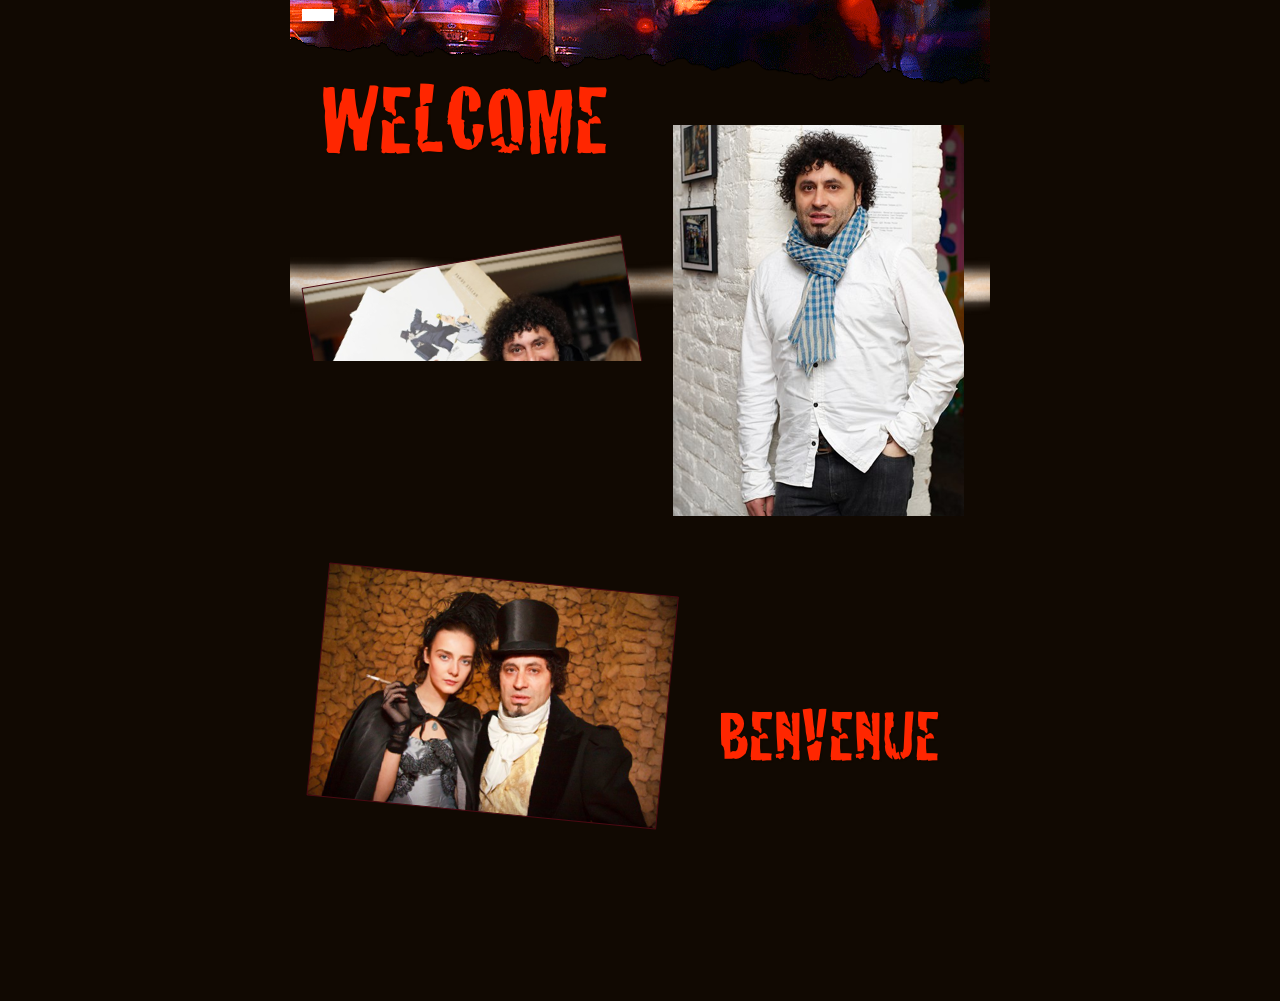
<file: index.html>
<?xml version="1.0" encoding="UTF-8"?><!DOCTYPE html PUBLIC "-//W3C//DTD XHTML 1.0 Transitional//EN" "http://www.w3.org/TR/xhtml1/DTD/xhtml1-transitional.dtd"><html xmlns="http://www.w3.org/1999/xhtml"><head><title></title><meta http-equiv="refresh" content="0;url=Arkady_Volk/Welcome.html" /></head><body></body></html>
</file>
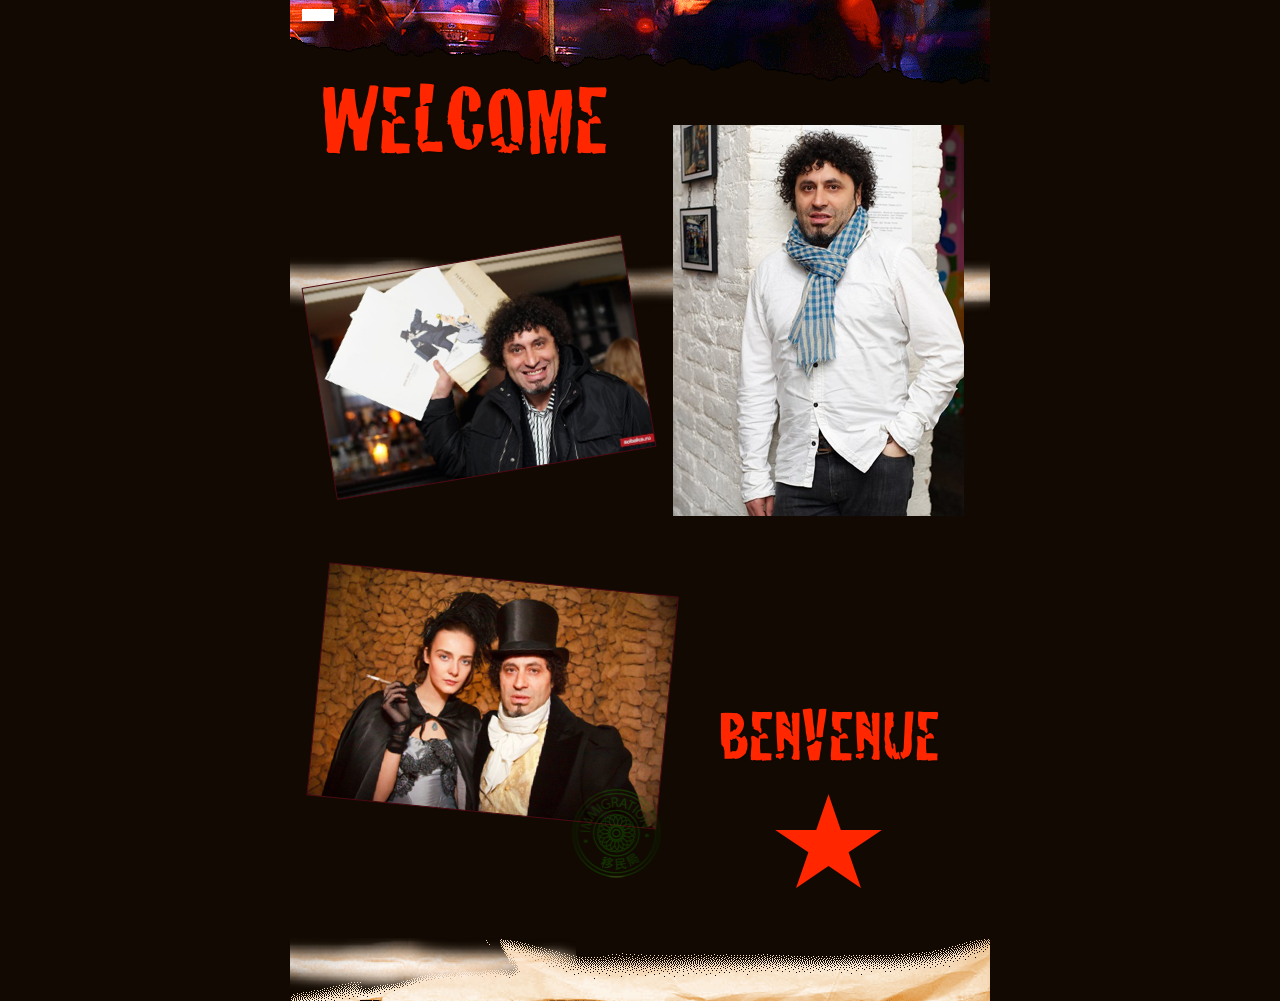
<file: Arkady_Volk/index.html>
<?xml version="1.0" encoding="UTF-8"?><!DOCTYPE html PUBLIC "-//W3C//DTD XHTML 1.0 Transitional//EN" "http://www.w3.org/TR/xhtml1/DTD/xhtml1-transitional.dtd"><html xmlns="http://www.w3.org/1999/xhtml"><head><title></title><meta http-equiv="refresh" content="0;url= Welcome.html" /></head><body></body></html>
</file>
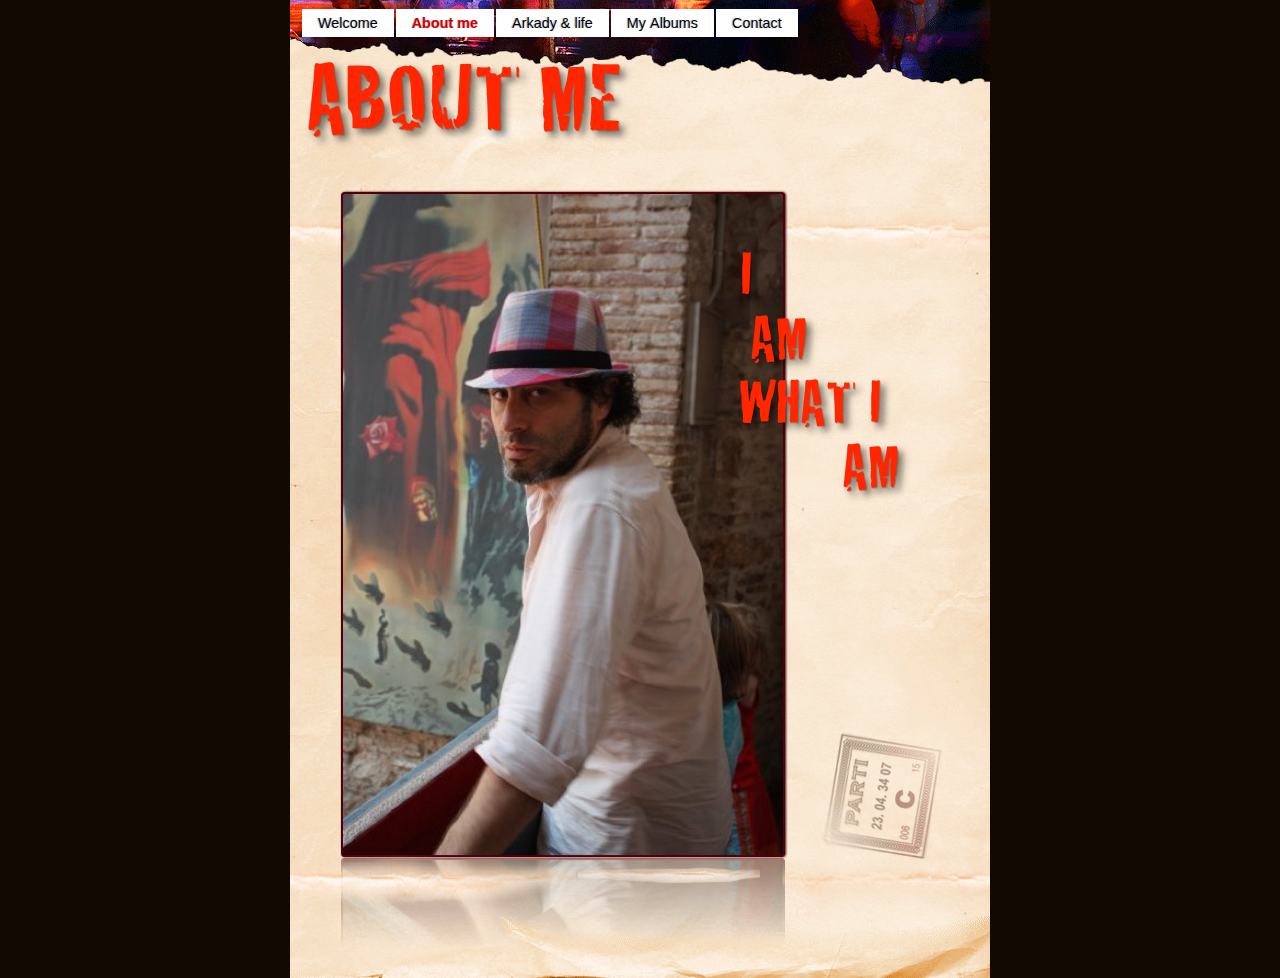
<file: Arkady_Volk/About_me.html>
<?xml version="1.0" encoding="UTF-8"?>
<!DOCTYPE html PUBLIC "-//W3C//DTD XHTML 1.0 Transitional//EN" "http://www.w3.org/TR/xhtml1/DTD/xhtml1-transitional.dtd">


<html xmlns="http://www.w3.org/1999/xhtml" xml:lang="en" lang="en">
  <head><meta http-equiv="Content-Type" content="text/html; charset=UTF-8" />
    
    <meta name="Generator" content="iWeb 3.0.4" />
    <meta name="iWeb-Build" content="local-build-20120311" />
    <meta http-equiv="X-UA-Compatible" content="IE=EmulateIE7" />
    <meta name="viewport" content="width=700" />
    <title>ABOUT ME</title>
    <link rel="stylesheet" type="text/css" media="screen,print" href="About_me_files/About_me.css" />
    <!--[if lt IE 8]><link rel='stylesheet' type='text/css' media='screen,print' href='About_me_files/About_meIE.css'/><![endif]-->
    <!--[if gte IE 8]><link rel='stylesheet' type='text/css' media='screen,print' href='Media/IE8.css'/><![endif]-->
    <script type="text/javascript" src="Scripts/iWebSite.js"></script>
    <script type="text/javascript" src="Scripts/Widgets/SharedResources/WidgetCommon.js"></script>
    <script type="text/javascript" src="Scripts/Widgets/Navbar/navbar.js"></script>
    <script type="text/javascript" src="Scripts/iWebImage.js"></script>
    <script type="text/javascript" src="About_me_files/About_me.js"></script>
  </head>
  <body style="background: rgb(17, 9, 2); margin: 0pt; " onload="onPageLoad();" onunload="onPageUnload();">
    <div style="text-align: center; ">
      <div style="margin-bottom: 0px; margin-left: auto; margin-right: auto; margin-top: 0px; overflow: hidden; position: relative; word-wrap: break-word;  text-align: left; width: 700px; " id="body_content">
        <div style="background: transparent url(About_me_files/t_tile_v4a.jpg) repeat scroll top left; width: 700px; ">
          <div style="margin-left: 0px; position: relative; width: 700px; z-index: 0; " id="nav_layer">
            <div style="height: 0px; line-height: 0px; " class="bumper"> </div>
            <div style="height: 85px; width: 700px;  height: 85px; left: 0px; position: absolute; top: 0px; width: 700px; z-index: 1; " class="tinyText style_SkipStroke">
              <img src="About_me_files/nav-9-CB002521-bk.png" alt="" style="border: none; height: 85px; width: 700px; " />
            </div>
            


            <div style="height: 85px; width: 700px;  height: 85px; left: 0px; position: absolute; top: 0px; width: 700px; z-index: 1; " class="tinyText style_SkipStroke_1">
              <img src="About_me_files/nav-9-CB002521-8.png" alt="" style="border: none; height: 85px; width: 700px; " />
            </div>
            <div style="height: 1px; line-height: 1px; " class="tinyText"> </div>
            <div class="com-apple-iweb-widget-navbar flowDefining" id="widget0" style="margin-left: 12px; margin-top: 8px; opacity: 1.00; position: relative; width: 677px; z-index: 1; ">
    
              <div id="widget0-navbar" class="navbar">

      
                <div id="widget0-bg" class="navbar-bg">

        
                  <ul id="widget0-navbar-list" class="navbar-list">
 <li></li> 
</ul>
                  
      
</div>
                
    
</div>
            </div>
            <script type="text/javascript"><!--//--><![CDATA[//><!--
new NavBar('widget0', 'Scripts/Widgets/Navbar', 'Scripts/Widgets/SharedResources', '.', {"path-to-root": "", "navbar-css": ".navbar {\n\tfont-family: Arial, sans-serif;\n\tfont-size: .9em;\n\tcolor: #000;\t\n\tmargin: 0px;\n}\n\n.navbar-bg {\n\ttext-align: left;\n\tpadding: 0px;\n}\n\n.navbar-bg ul {\n\tlist-style: none;\n\tmargin: 0px;\n\tpadding: 0px;\n}\n\n\nli {\n\tlist-style-type: none;\n\tfloat: left;\n\t!float: none;\n\t!line-height: 2.2em;\n\tdisplay: inline;\n\tmargin: 0px 2px 4px 0;\n\tbackground-color: #fff;\n\tpadding: 6px 16px 6px 16px;\n}\n\nli a {\n\ttext-decoration: none;\n\tcolor: #000;\n\ttext-shadow: -1px 0px 1px #B3B7B4;\n\n}\n\nli a:visited {\n\ttext-decoration: none;\n\tcolor: #000;\n\ttext-shadow: -1px 0px 1px #B3B7B4;\n}\n\nli a:hover\n{\n\n \tcolor: #D90000;\n\ttext-decoration: none;\n}\n\nli.current-page a\n{\n\tcolor: #D90000;\n\tfont-weight: bold;\n\ttext-decoration: none;\n\n}\n", "current-page-GUID": "38618908-9EFD-4288-89A9-1B11BA5FC594", "isCollectionPage": "NO"});
//--><!]]></script>
            <div style="clear: both; height: 0px; line-height: 0px; " class="spacer"> </div>
          </div>
          <div style="height: 107px; margin-left: 0px; position: relative; width: 700px; z-index: 10; " id="header_layer">
            <div style="height: 0px; line-height: 0px; " class="bumper"> </div>
            <div style="height: 107px; width: 676px;  height: 107px; left: 12px; position: absolute; top: 0px; width: 676px; z-index: 1; " class="tinyText style_SkipStrokeSkipFillSkipOpacity shadow_0">
              <div style="position: relative; width: 676px; ">
                <img src="About_me_files/shapeimage_1.png" alt="ABOUT ME" style="height: 77px; left: 0px; margin-left: 6px; margin-top: 21px; position: absolute; top: 0px; width: 314px; " />
              </div>
            </div>
          </div>
          <div style="margin-left: 0px; position: relative; width: 700px; z-index: 5; " id="body_layer">
            <div style="height: 0px; line-height: 0px; " class="bumper"> </div>
            <div style="height: 58px; width: 517px;  height: 58px; left: 280px; position: absolute; top: 58px; width: 517px; z-index: 1; " class="tinyText style_SkipStroke_2">
              <img src="About_me_files/fold_h1b.png" alt="" style="border: none; height: 58px; width: 517px; " />
            </div>
            


            <div style="height: 58px; width: 517px;  height: 58px; left: -229px; position: absolute; top: 58px; width: 517px; z-index: 1; " class="tinyText style_SkipStroke_2">
              <img src="About_me_files/fold_h1b_1.png" alt="" style="border: none; height: 58px; width: 517px; " />
            </div>
            


            <div style="height: 661px; width: 440px;  height: 661px; left: 53px; position: absolute; top: 46px; width: 440px; z-index: 1; " class="tinyText style_SkipStroke_3 stroke_0 shadow_1 reflection_0">
              <img src="About_me_files/6176_1129376519019_1365412592_30401007_3269164_n.jpg" alt="" style="border: none; height: 662px; width: 440px; " />
            </div>
            


            <div style="height: 451px; width: 203px;  height: 451px; left: 445px; position: absolute; top: 88px; width: 203px; z-index: 1; " class="tinyText style_SkipStrokeSkipFillSkipOpacity_1 shadow_2">
              <div style="position: relative; width: 203px; ">
                <img src="About_me_files/shapeimage_2.png" alt="I&#10; am what I&#10;         am" style="height: 242px; left: 0px; margin-left: 5px; margin-top: 16px; position: absolute; top: 0px; width: 160px; " />
              </div>
            </div>
            


            <div style="height: 141px; width: 136px;  height: 141px; left: 526px; position: absolute; top: 579px; width: 136px; z-index: 1; " class="tinyText">
              <div style="position: relative; width: 136px; ">
                <img src="About_me_files/shapeimage_3.png" alt="" style="height: 128px; left: 0px; margin-left: 5px; margin-top: 4px; position: absolute; top: 0px; width: 122px; " />
              </div>
            </div>
            <div style="height: 700px; line-height: 700px; " class="spacer"> </div>
          </div>
          <div style="height: 130px; margin-left: 0px; position: relative; width: 700px; z-index: 15; " id="footer_layer">
            <div style="height: 0px; line-height: 0px; " class="bumper"> </div>
            <div style="height: 62px; width: 700px;  height: 62px; left: 0px; position: absolute; top: 68px; width: 700px; z-index: 1; " class="tinyText style_SkipStroke_4">
              <img src="About_me_files/pg_bottom3a.png" alt="" style="border: none; height: 62px; width: 700px; " />
            </div>
            


            <div style="height: 18px; width: 182px;  height: 18px; left: 288px; position: absolute; top: 18px; width: 182px; z-index: 1; " class="tinyText style_SkipStroke_5">
              <img src="About_me_files/fold_h2a.png" alt="" style="border: none; height: 18px; width: 182px; " />
            </div>
            


            <div style="height: 58px; width: 517px;  height: 58px; left: -231px; position: absolute; top: 7px; width: 517px; z-index: 1; " class="tinyText style_SkipStroke_5">
              <img src="About_me_files/fold_h1b_2.png" alt="" style="border: none; height: 58px; width: 517px; " />
            </div>
            


            <div style="height: 58px; width: 517px;  height: 58px; left: 491px; position: absolute; top: 7px; width: 517px; z-index: 1; " class="tinyText style_SkipStroke_5">
              <img src="About_me_files/fold_h1b_3.png" alt="" style="border: none; height: 58px; width: 517px; " />
            </div>
          </div>
        </div>
      </div>
    </div>
  </body>
</html>
</file>
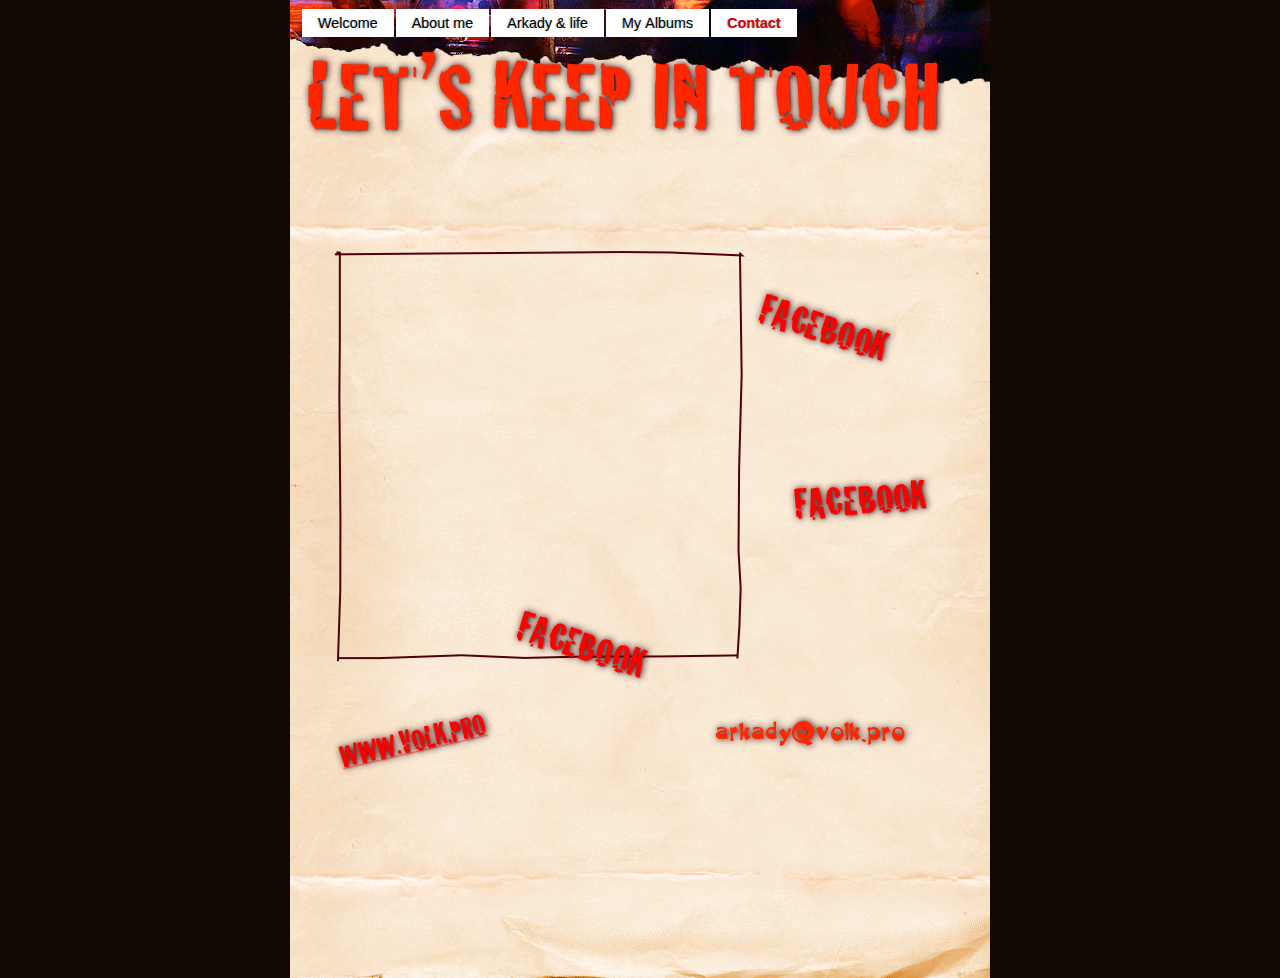
<file: Arkady_Volk/Contact.html>
<?xml version="1.0" encoding="UTF-8"?>
<!DOCTYPE html PUBLIC "-//W3C//DTD XHTML 1.0 Transitional//EN" "http://www.w3.org/TR/xhtml1/DTD/xhtml1-transitional.dtd">


<html xmlns="http://www.w3.org/1999/xhtml" xml:lang="en" lang="en">
  <head><meta http-equiv="Content-Type" content="text/html; charset=UTF-8" />
    
    <meta name="Generator" content="iWeb 3.0.4" />
    <meta name="iWeb-Build" content="local-build-20120311" />
    <meta http-equiv="X-UA-Compatible" content="IE=EmulateIE7" />
    <meta name="viewport" content="width=700" />
    <title>Let’s KEEP IN TOUCH</title>
    <link rel="stylesheet" type="text/css" media="screen,print" href="Contact_files/Contact.css" />
    <!--[if lt IE 8]><link rel='stylesheet' type='text/css' media='screen,print' href='Contact_files/ContactIE.css'/><![endif]-->
    <!--[if gte IE 8]><link rel='stylesheet' type='text/css' media='screen,print' href='Media/IE8.css'/><![endif]-->
    <script type="text/javascript" src="Scripts/iWebSite.js"></script>
    <script type="text/javascript" src="Scripts/Widgets/SharedResources/WidgetCommon.js"></script>
    <script type="text/javascript" src="Scripts/Widgets/Navbar/navbar.js"></script>
    <script type="text/javascript" src="Scripts/iWebImage.js"></script>
    <script type="text/javascript" src="Scripts/Widgets/GoogleMap/GoogleMap.js"></script>
    <script type="text/javascript" src="Contact_files/Contact.js"></script>
  </head>
  <body style="background: rgb(17, 9, 2); margin: 0pt; " onload="onPageLoad();" onunload="onPageUnload();">
    <div style="text-align: center; ">
      <div style="margin-bottom: 0px; margin-left: auto; margin-right: auto; margin-top: 0px; overflow: hidden; position: relative; word-wrap: break-word;  text-align: left; width: 700px; " id="body_content">
        <div style="background: transparent url(Contact_files/t_tile_v4a.jpg) repeat scroll top left; width: 700px; ">
          <div style="margin-left: 0px; position: relative; width: 700px; z-index: 0; " id="nav_layer">
            <div style="height: 0px; line-height: 0px; " class="bumper"> </div>
            <div style="height: 85px; width: 700px;  height: 85px; left: 0px; position: absolute; top: 0px; width: 700px; z-index: 1; " class="tinyText style_SkipStroke">
              <img src="Contact_files/nav-9-CB002521-bk.png" alt="" style="border: none; height: 85px; width: 700px; " />
            </div>
            


            <div style="height: 85px; width: 700px;  height: 85px; left: 0px; position: absolute; top: 0px; width: 700px; z-index: 1; " class="tinyText style_SkipStroke_1">
              <img src="Contact_files/nav-9-CB002521-8.png" alt="" style="border: none; height: 85px; width: 700px; " />
            </div>
            <div style="height: 1px; line-height: 1px; " class="tinyText"> </div>
            <div class="com-apple-iweb-widget-navbar flowDefining" id="widget0" style="margin-left: 12px; margin-top: 8px; opacity: 1.00; position: relative; width: 677px; z-index: 1; ">
    
              <div id="widget0-navbar" class="navbar">

      
                <div id="widget0-bg" class="navbar-bg">

        
                  <ul id="widget0-navbar-list" class="navbar-list">
 <li></li> 
</ul>
                  
      
</div>
                
    
</div>
            </div>
            <script type="text/javascript"><!--//--><![CDATA[//><!--
new NavBar('widget0', 'Scripts/Widgets/Navbar', 'Scripts/Widgets/SharedResources', '.', {"path-to-root": "", "navbar-css": ".navbar {\n\tfont-family: Arial, sans-serif;\n\tfont-size: .9em;\n\tcolor: #000;\t\n\tmargin: 0px;\n}\n\n.navbar-bg {\n\ttext-align: left;\n\tpadding: 0px;\n}\n\n.navbar-bg ul {\n\tlist-style: none;\n\tmargin: 0px;\n\tpadding: 0px;\n}\n\n\nli {\n\tlist-style-type: none;\n\tfloat: left;\n\t!float: none;\n\t!line-height: 2.2em;\n\tdisplay: inline;\n\tmargin: 0px 2px 4px 0;\n\tbackground-color: #fff;\n\tpadding: 6px 16px 6px 16px;\n}\n\nli a {\n\ttext-decoration: none;\n\tcolor: #000;\n\ttext-shadow: -1px 0px 1px #B3B7B4;\n\n}\n\nli a:visited {\n\ttext-decoration: none;\n\tcolor: #000;\n\ttext-shadow: -1px 0px 1px #B3B7B4;\n}\n\nli a:hover\n{\n\n \tcolor: #D90000;\n\ttext-decoration: none;\n}\n\nli.current-page a\n{\n\tcolor: #D90000;\n\tfont-weight: bold;\n\ttext-decoration: none;\n\n}\n", "current-page-GUID": "D5A25B71-B760-4A52-A5AE-9B140830DA1C", "isCollectionPage": "NO"});
//--><!]]></script>
            <div style="clear: both; height: 0px; line-height: 0px; " class="spacer"> </div>
          </div>
          <div style="height: 107px; margin-left: 0px; position: relative; width: 700px; z-index: 10; " id="header_layer">
            <div style="height: 0px; line-height: 0px; " class="bumper"> </div>
            <div style="height: 107px; width: 676px;  height: 107px; left: 12px; position: absolute; top: 0px; width: 676px; z-index: 1; " class="tinyText style_SkipStrokeSkipFillSkipOpacity shadow_0">
              <div style="position: relative; width: 676px; ">
                <img src="Contact_files/shapeimage_1.png" alt="Let’s KEEP IN TOUCH" style="height: 82px; left: 0px; margin-left: 6px; margin-top: 10px; position: absolute; top: 0px; width: 632px; " />
              </div>
            </div>
          </div>
          <div style="margin-left: 0px; position: relative; width: 700px; z-index: 5; " id="body_layer">
            <div style="height: 0px; line-height: 0px; " class="bumper"> </div>
            <div style="height: 58px; width: 517px;  height: 58px; left: 280px; position: absolute; top: 58px; width: 517px; z-index: 1; " class="tinyText style_SkipStroke_2">
              <img src="Contact_files/fold_h1b.png" alt="" style="border: none; height: 58px; width: 517px; " />
            </div>
            


            <div style="height: 58px; width: 517px;  height: 58px; left: -229px; position: absolute; top: 58px; width: 517px; z-index: 1; " class="tinyText style_SkipStroke_2">
              <img src="Contact_files/fold_h1b_1.png" alt="" style="border: none; height: 58px; width: 517px; " />
            </div>
            <div class="com-apple-iweb-widget-GoogleMap aboveStrokesAndFrames stroke_0" id="widget1" style="height: 400px; left: 48px; opacity: 1.00; position: absolute; top: 108px; width: 400px; z-index: 1; "></div>
            <script type="text/javascript"><!--//--><![CDATA[//><!--
new GoogleMap('widget1', 'Scripts/Widgets/GoogleMap', 'Scripts/Widgets/SharedResources', '.', {"language": "en", "showInfo": "0", "locatedAddressIsFromGeocoder": "1", "unlocatedAddress": "", "zoomLevel": "16", "center": "59.927639,30.34251", "locatedAddressPoint": "59.927639,30.34251", "locatedAddress": "ulitsa Rubinshteyna, 23, St Petersburg, Russian Federation, 191002", "showGoogleBar": "0", "showZoom": "1", "showMarker": "1"});
//--><!]]></script>
            <div class="tinyText shadow_1" style="height: 94px; left: 460px; position: absolute; top: 133px; width: 158px; z-index: 1; ">
              <img usemap="#map1" id="shapeimage_2" src="Contact_files/shapeimage_2.png" style="border: none; height: 141px; left: -23px; position: absolute; top: -22px; width: 206px; z-index: 1; " alt="Facebook" title="" /><map name="map1" id="map1"><area href="http://ru-ru.facebook.com/people/Arkady-Volk/1365412592" title="http://ru-ru.facebook.com/people/Arkady-Volk/1365412592" alt="http://ru-ru.facebook.com/people/Arkady-Volk/1365412592" coords="23, 22, 181, 116" onclick="window.open(this.href); return false;" onkeypress="window.open(this.href); return false;" /></map>
            </div>
            


            <div class="tinyText shadow_2" style="height: 60px; left: 499px; position: absolute; top: 320px; width: 153px; z-index: 1; ">
              <img usemap="#map2" id="shapeimage_3" src="Contact_files/shapeimage_3.png" style="border: none; height: 101px; left: -19px; position: absolute; top: -19px; width: 194px; z-index: 1; " alt="Facebook" title="" /><map name="map2" id="map2"><area href="http://ru-ru.facebook.com/people/Arkady-Volk/1365412592" title="http://ru-ru.facebook.com/people/Arkady-Volk/1365412592" alt="http://ru-ru.facebook.com/people/Arkady-Volk/1365412592" coords="19, 19, 172, 79" onclick="window.open(this.href); return false;" onkeypress="window.open(this.href); return false;" /></map>
            </div>
            


            <div class="tinyText shadow_3" style="height: 94px; left: 218px; position: absolute; top: 450px; width: 158px; z-index: 1; ">
              <img usemap="#map3" id="shapeimage_4" src="Contact_files/shapeimage_4.png" style="border: none; height: 141px; left: -23px; position: absolute; top: -22px; width: 206px; z-index: 1; " alt="Facebook" title="" /><map name="map3" id="map3"><area href="http://ru-ru.facebook.com/people/Arkady-Volk/1365412592" title="http://ru-ru.facebook.com/people/Arkady-Volk/1365412592" alt="http://ru-ru.facebook.com/people/Arkady-Volk/1365412592" coords="23, 22, 181, 116" onclick="window.open(this.href); return false;" onkeypress="window.open(this.href); return false;" /></map>
            </div>
            


            <div class="tinyText shadow_4" style="height: 85px; left: 42px; position: absolute; top: 552px; width: 172px; z-index: 1; ">
              <img usemap="#map4" id="shapeimage_5" src="Contact_files/shapeimage_5.png" style="border: none; height: 112px; left: -15px; position: absolute; top: -16px; width: 203px; z-index: 1; " alt="www.volk.pro" title="" /><map name="map4" id="map4"><area href="http://www.volk.pro" title="http://www.volk.pro" onmouseover="IMmouseover('shapeimage_5', '0');" alt="http://www.volk.pro" onmouseout="IMmouseout('shapeimage_5', '0');" shape="rect" coords="20, 23, 173, 89" /><area href="http://www.volk.pro" title="http://www.volk.pro" alt="http://www.volk.pro" coords="15, 16, 187, 101" onclick="window.open(this.href); return false;" onkeypress="window.open(this.href); return false;" /></map><img style="height: 66px; left: 5px; position: absolute; top: 7px; width: 153px; " id="shapeimage_5_link_0" alt="shapeimage_5_link_0" src="Contact_files/shapeimage_5_link_0.png" />
            </div>
            


            <div style="height: 25px; width: 189px;  height: 25px; left: 426px; position: absolute; top: 573px; width: 189px; z-index: 1; " class="tinyText style_SkipStroke_3 shadow_5">
              <img src="Contact_files/6hpo6qvkeqmrn68e6to92pq4p41275640593.png" alt="" style="border: none; height: 25px; width: 189px; " />
            </div>
            <div style="height: 700px; line-height: 700px; " class="spacer"> </div>
          </div>
          <div style="height: 130px; margin-left: 0px; position: relative; width: 700px; z-index: 15; " id="footer_layer">
            <div style="height: 0px; line-height: 0px; " class="bumper"> </div>
            <div style="height: 62px; width: 700px;  height: 62px; left: 0px; position: absolute; top: 68px; width: 700px; z-index: 1; " class="tinyText style_SkipStroke_4">
              <img src="Contact_files/pg_bottom3a.png" alt="" style="border: none; height: 62px; width: 700px; " />
            </div>
            


            <div style="height: 18px; width: 182px;  height: 18px; left: 288px; position: absolute; top: 18px; width: 182px; z-index: 1; " class="tinyText style_SkipStroke_5">
              <img src="Contact_files/fold_h2a.png" alt="" style="border: none; height: 18px; width: 182px; " />
            </div>
            


            <div style="height: 58px; width: 517px;  height: 58px; left: -231px; position: absolute; top: 7px; width: 517px; z-index: 1; " class="tinyText style_SkipStroke_5">
              <img src="Contact_files/fold_h1b_2.png" alt="" style="border: none; height: 58px; width: 517px; " />
            </div>
            


            <div style="height: 58px; width: 517px;  height: 58px; left: 491px; position: absolute; top: 7px; width: 517px; z-index: 1; " class="tinyText style_SkipStroke_5">
              <img src="Contact_files/fold_h1b_3.png" alt="" style="border: none; height: 58px; width: 517px; " />
            </div>
          </div>
        </div>
      </div>
    </div>
  </body>
</html>
</file>
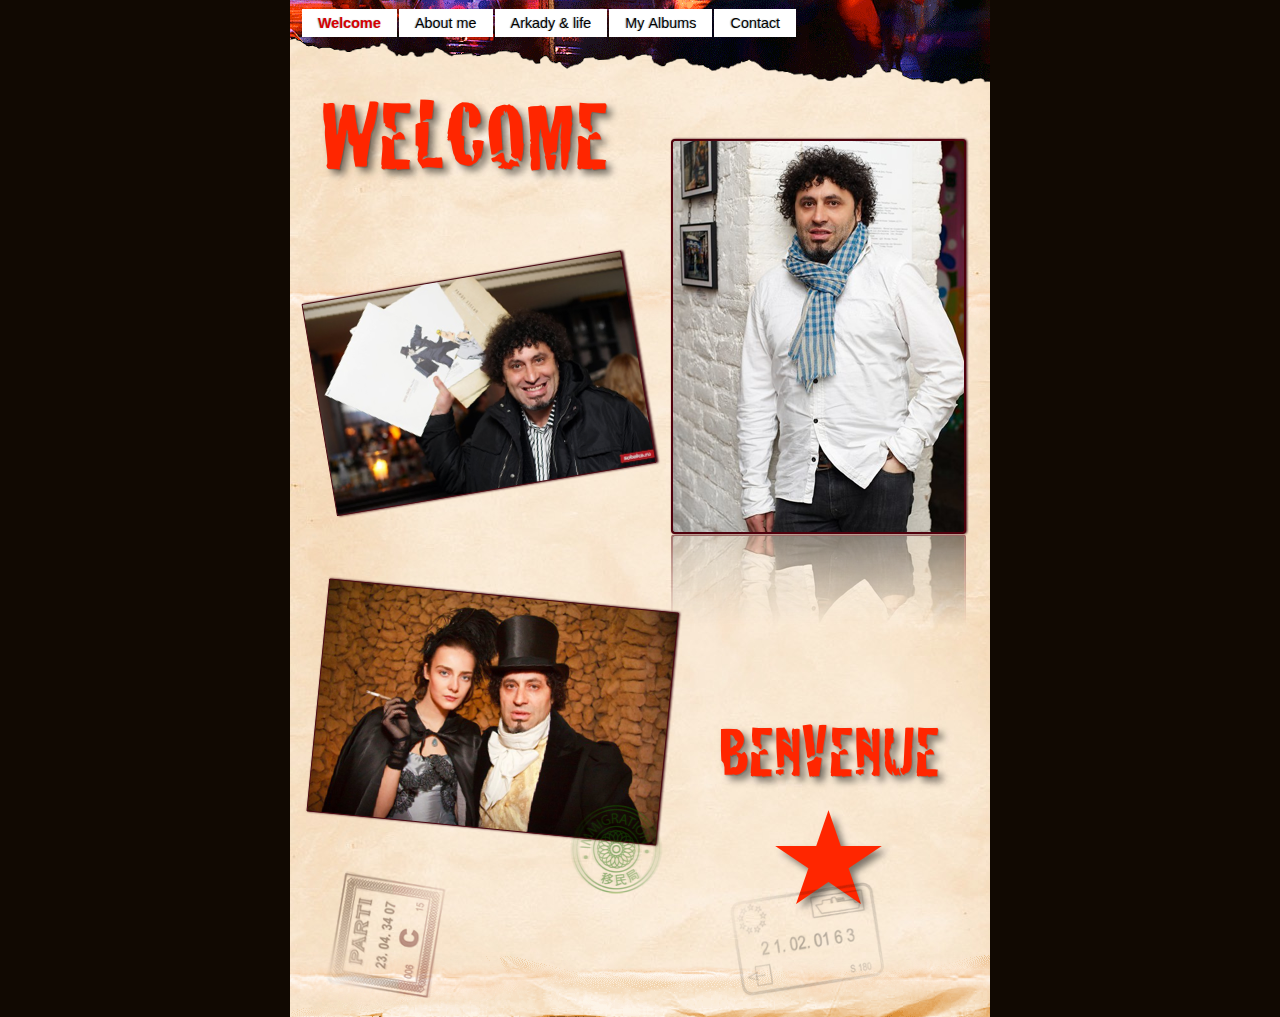
<file: Arkady_Volk/Welcome.html>
<?xml version="1.0" encoding="UTF-8"?>
<!DOCTYPE html PUBLIC "-//W3C//DTD XHTML 1.0 Transitional//EN" "http://www.w3.org/TR/xhtml1/DTD/xhtml1-transitional.dtd">


<html xmlns="http://www.w3.org/1999/xhtml" xml:lang="en" lang="en">
  <head><meta http-equiv="Content-Type" content="text/html; charset=UTF-8" />
    
    <meta name="Generator" content="iWeb 3.0.4" />
    <meta name="iWeb-Build" content="local-build-20120311" />
    <meta http-equiv="X-UA-Compatible" content="IE=EmulateIE7" />
    <meta name="viewport" content="width=700" />
    <title>WELCOME </title>
    <link rel="stylesheet" type="text/css" media="screen,print" href="Welcome_files/Welcome.css" />
    <!--[if lt IE 8]><link rel='stylesheet' type='text/css' media='screen,print' href='Welcome_files/WelcomeIE.css'/><![endif]-->
    <!--[if gte IE 8]><link rel='stylesheet' type='text/css' media='screen,print' href='Media/IE8.css'/><![endif]-->
    <script type="text/javascript" src="Scripts/iWebSite.js"></script>
    <script type="text/javascript" src="Scripts/Widgets/SharedResources/WidgetCommon.js"></script>
    <script type="text/javascript" src="Scripts/Widgets/Navbar/navbar.js"></script>
    <script type="text/javascript" src="Scripts/iWebImage.js"></script>
    <script type="text/javascript" src="Welcome_files/Welcome.js"></script>
  </head>
  <body style="background: rgb(17, 9, 2); margin: 0pt; " onload="onPageLoad();" onunload="onPageUnload();">
    <div style="text-align: center; ">
      <div style="margin-bottom: 0px; margin-left: auto; margin-right: auto; margin-top: 0px; overflow: hidden; position: relative; word-wrap: break-word;  text-align: left; width: 700px; " id="body_content">
        <div style="background: transparent url(Welcome_files/t_tile_v4a.jpg) repeat scroll top left; width: 700px; ">
          <div style="margin-left: 0px; position: relative; width: 700px; z-index: 0; " id="nav_layer">
            <div style="height: 0px; line-height: 0px; " class="bumper"> </div>
            <div style="height: 85px; width: 700px;  height: 85px; left: 0px; position: absolute; top: 0px; width: 700px; z-index: 1; " class="tinyText style_SkipStroke">
              <img src="Welcome_files/nav-9-CB002521-bk.png" alt="" style="border: none; height: 85px; width: 700px; " />
            </div>
            


            <div style="height: 85px; width: 700px;  height: 85px; left: 0px; position: absolute; top: 0px; width: 700px; z-index: 1; " class="tinyText style_SkipStroke">
              <img src="Welcome_files/nav-9-CB002521-8.png" alt="" style="border: none; height: 85px; width: 700px; " />
            </div>
            <div style="height: 1px; line-height: 1px; " class="tinyText"> </div>
            <div class="com-apple-iweb-widget-navbar flowDefining" id="widget0" style="margin-left: 12px; margin-top: 8px; opacity: 1.00; position: relative; width: 677px; z-index: 1; ">
    
              <div id="widget0-navbar" class="navbar">

      
                <div id="widget0-bg" class="navbar-bg">

        
                  <ul id="widget0-navbar-list" class="navbar-list">
 <li></li> 
</ul>
                  
      
</div>
                
    
</div>
            </div>
            <script type="text/javascript"><!--//--><![CDATA[//><!--
new NavBar('widget0', 'Scripts/Widgets/Navbar', 'Scripts/Widgets/SharedResources', '.', {"path-to-root": "", "navbar-css": ".navbar {\n\tfont-family: Arial, sans-serif;\n\tfont-size: .9em;\n\tcolor: #000;\t\n\tmargin: 0px;\n}\n\n.navbar-bg {\n\ttext-align: left;\n\tpadding: 0px;\n}\n\n.navbar-bg ul {\n\tlist-style: none;\n\tmargin: 0px;\n\tpadding: 0px;\n}\n\n\nli {\n\tlist-style-type: none;\n\tfloat: left;\n\t!float: none;\n\t!line-height: 2.2em;\n\tdisplay: inline;\n\tmargin: 0px 2px 4px 0;\n\tbackground-color: #fff;\n\tpadding: 6px 16px 6px 16px;\n}\n\nli a {\n\ttext-decoration: none;\n\tcolor: #000;\n\ttext-shadow: -1px 0px 1px #B3B7B4;\n\n}\n\nli a:visited {\n\ttext-decoration: none;\n\tcolor: #000;\n\ttext-shadow: -1px 0px 1px #B3B7B4;\n}\n\nli a:hover\n{\n\n \tcolor: #D90000;\n\ttext-decoration: none;\n}\n\nli.current-page a\n{\n\tcolor: #D90000;\n\tfont-weight: bold;\n\ttext-decoration: none;\n\n}\n", "current-page-GUID": "43DF37C0-4502-45A3-BF63-5132DF0C4E07", "isCollectionPage": "NO"});
//--><!]]></script>
            <div style="clear: both; height: 0px; line-height: 0px; " class="spacer"> </div>
          </div>
          <div style="height: 146px; margin-left: 0px; position: relative; width: 700px; z-index: 10; " id="header_layer">
            <div style="height: 0px; line-height: 0px; " class="bumper"> </div>
            <div style="height: 107px; width: 324px;  height: 107px; left: 27px; position: absolute; top: 39px; width: 324px; z-index: 1; " class="tinyText style_SkipStrokeSkipFillSkipOpacity shadow_0">
              <div style="position: relative; width: 324px; ">
                <img src="Welcome_files/shapeimage_1.png" alt="WELCOME " style="height: 74px; left: 0px; margin-left: 6px; margin-top: 19px; position: absolute; top: 0px; width: 286px; " />
              </div>
            </div>
          </div>
          <div style="margin-left: 0px; position: relative; width: 700px; z-index: 5; " id="body_layer">
            <div style="height: 0px; line-height: 0px; " class="bumper"> </div>
            <div style="height: 58px; width: 517px;  height: 58px; left: 280px; position: absolute; top: 86px; width: 517px; z-index: 1; " class="tinyText style_SkipStroke_1">
              <img src="Welcome_files/fold_h1b.png" alt="" style="border: none; height: 58px; width: 517px; " />
            </div>
            


            <div style="height: 58px; width: 517px;  height: 58px; left: -229px; position: absolute; top: 86px; width: 517px; z-index: 1; " class="tinyText style_SkipStroke_1">
              <img src="Welcome_files/fold_h1b_1.png" alt="" style="border: none; height: 58px; width: 517px; " />
            </div>
            


            <div style="height: 391px; width: 291px;  height: 391px; left: 383px; position: absolute; top: -46px; width: 291px; z-index: 1; " class="tinyText stroke_0 shadow_1 reflection_0">
              <div style="position: relative; width: 291px; ">
                <img src="Welcome_files/shapeimage_2.png" alt="" style="height: 391px; left: 0px; position: absolute; top: 0px; width: 291px; " />
              </div>
            </div>
            


            <div id="id1" style="height: 100px; left: 300px; position: absolute; top: 344px; width: 100px; z-index: 1; " class="style_SkipStroke_2 shape-with-text">
              <div class="text-content graphic_textbox_layout_style_default_External_100_100" style="padding: 0px; ">
                <div class="graphic_textbox_layout_style_default"></div>
              </div>
            </div>
            


            <div id="id2" style="height: 100px; left: 295px; position: absolute; top: 336px; width: 100px; z-index: 1; " class="style_SkipStroke_2 shape-with-text">
              <div class="text-content graphic_textbox_layout_style_default_External_100_100" style="padding: 0px; ">
                <div class="graphic_textbox_layout_style_default"></div>
              </div>
            </div>
            


            <div style="height: 81px; width: 247px;  height: 81px; left: 425px; position: absolute; top: 523px; width: 247px; z-index: 1; " class="tinyText style_SkipStrokeSkipFillSkipOpacity_1 shadow_2">
              <div style="position: relative; width: 247px; ">
                <img src="Welcome_files/shapeimage_3.png" alt="BENVENUe" style="height: 55px; left: 0px; margin-left: 5px; margin-top: 14px; position: absolute; top: 0px; width: 221px; " />
              </div>
            </div>
            


            <div style="height: 268px; width: 373px;  height: 266px; left: 17px; position: absolute; top: 392px; width: 371px; z-index: 1; " class="tinyText shadow_3">
              <div style="position: relative; width: 371px; ">
                <img src="Welcome_files/shapeimage_4.png" alt="" style="height: 268px; left: 0px; margin-left: -1px; margin-top: -1px; position: absolute; top: 0px; width: 373px; " />
              </div>
            </div>
            


            <div style="height: 267px; width: 356px;  height: 265px; left: 12px; position: absolute; top: 64px; width: 354px; z-index: 1; " class="tinyText shadow_4">
              <div style="position: relative; width: 354px; ">
                <img src="Welcome_files/shapeimage_5.png" alt="" style="height: 267px; left: 0px; margin-left: -1px; margin-top: -1px; position: absolute; top: 0px; width: 356px; " />
              </div>
            </div>
            


            <div style="height: 120px; width: 120px;  height: 120px; left: 266px; position: absolute; top: 602px; width: 120px; z-index: 1; " class="tinyText style_SkipStroke_3">
              <img src="Welcome_files/3_stamp_imigration.png" alt="" style="border: none; height: 120px; width: 120px; " />
            </div>
            


            <div style="height: 95px; width: 107px;  height: 76px; left: 498px; position: absolute; top: 637px; width: 81px; z-index: 1; " class="tinyText shadow_5">
              <div style="position: relative; width: 81px; ">
                <img src="Welcome_files/shapeimage_6.png" alt="" style="height: 95px; left: 0px; margin-left: -13px; margin-top: -14px; position: absolute; top: 0px; width: 107px; " />
              </div>
            </div>
            <div style="height: 700px; line-height: 700px; " class="spacer"> </div>
          </div>
          <div style="height: 130px; margin-left: 0px; position: relative; width: 700px; z-index: 15; " id="footer_layer">
            <div style="height: 0px; line-height: 0px; " class="bumper"> </div>
            <div style="height: 62px; width: 700px;  height: 62px; left: 0px; position: absolute; top: 68px; width: 700px; z-index: 1; " class="tinyText style_SkipStroke_4">
              <img src="Welcome_files/pg_bottom3a.png" alt="" style="border: none; height: 62px; width: 700px; " />
            </div>
            


            <div style="height: 18px; width: 182px;  height: 18px; left: 288px; position: absolute; top: 78px; width: 182px; z-index: 1; " class="tinyText style_SkipStroke_4">
              <img src="Welcome_files/fold_h2a.png" alt="" style="border: none; height: 18px; width: 182px; " />
            </div>
            


            <div style="height: 58px; width: 517px;  height: 58px; left: -231px; position: absolute; top: 67px; width: 517px; z-index: 1; " class="tinyText style_SkipStroke_4">
              <img src="Welcome_files/fold_h1b_2.png" alt="" style="border: none; height: 58px; width: 517px; " />
            </div>
            


            <div style="height: 58px; width: 517px;  height: 58px; left: 491px; position: absolute; top: 67px; width: 517px; z-index: 1; " class="tinyText style_SkipStroke_4">
              <img src="Welcome_files/fold_h1b_3.png" alt="" style="border: none; height: 58px; width: 517px; " />
            </div>
            


            <div style="height: 141px; width: 136px;  height: 141px; left: 30px; position: absolute; top: -21px; width: 136px; z-index: 1; " class="tinyText">
              <div style="position: relative; width: 136px; ">
                <img src="Welcome_files/shapeimage_7.png" alt="" style="height: 128px; left: 0px; margin-left: 5px; margin-top: 4px; position: absolute; top: 0px; width: 122px; " />
              </div>
            </div>
            


            <div style="height: 126px; width: 175px;  height: 126px; left: 433px; position: absolute; top: -13px; width: 175px; z-index: 1; " class="tinyText style_SkipStroke_5">
              <img src="Welcome_files/4_stamp_ship.png" alt="" style="border: none; height: 127px; width: 175px; " />
            </div>
          </div>
        </div>
      </div>
    </div>
  </body>
</html>
</file>
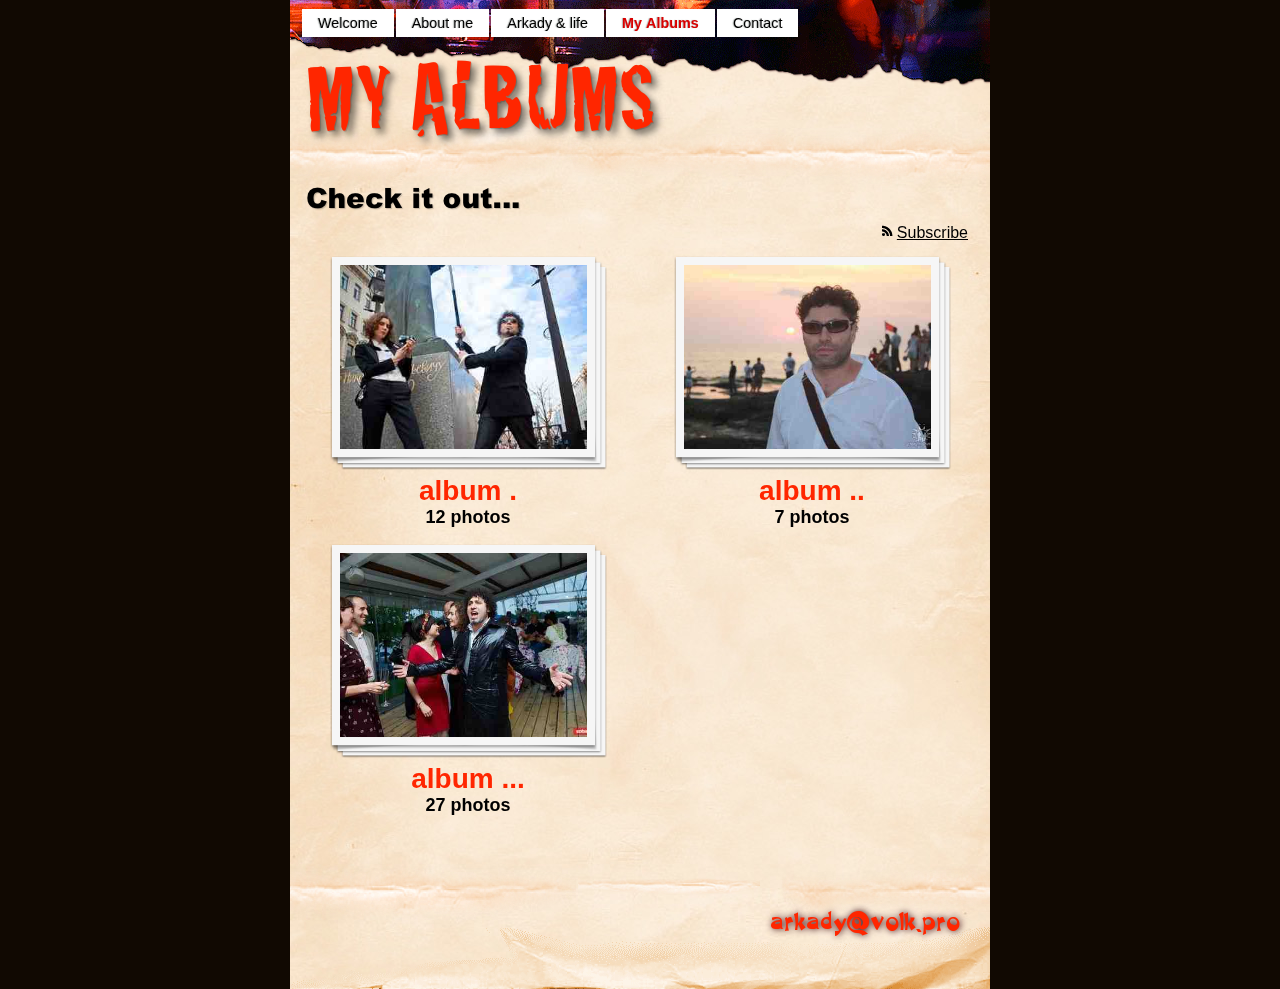
<file: Arkady_Volk/My_Albums/My_Albums.html>
<?xml version="1.0" encoding="UTF-8"?>
<!DOCTYPE html PUBLIC "-//W3C//DTD XHTML 1.0 Transitional//EN" "http://www.w3.org/TR/xhtml1/DTD/xhtml1-transitional.dtd">


<html xmlns="http://www.w3.org/1999/xhtml" xml:lang="en" lang="en">
  <head><meta http-equiv="Content-Type" content="text/html; charset=UTF-8" />
    
    <meta name="Generator" content="iWeb 3.0.4" />
    <meta name="iWeb-Build" content="local-build-20120311" />
    <meta http-equiv="X-UA-Compatible" content="IE=EmulateIE7" />
    <meta name="viewport" content="width=700" />
    <title>My Albums</title>
    <link rel="stylesheet" type="text/css" media="screen,print" href="My_Albums_files/My_Albums.css" />
    <!--[if lt IE 8]><link rel='stylesheet' type='text/css' media='screen,print' href='My_Albums_files/My_AlbumsIE.css'/><![endif]-->
    <!--[if gte IE 8]><link rel='stylesheet' type='text/css' media='screen,print' href='../Media/IE8.css'/><![endif]-->
    <style type="text/css"><!--
	@import "../Scripts/Widgets/PlayButton/PlayButton.css";
--></style>
    <!-- No code to add to head -->
    <style type="text/css"><!--
    @import "../Scripts/Widgets/HeaderControls/HeaderControls.css";
--></style>
    <!-- No code to add to head -->
    <style type="text/css"><!--
    @import "../Scripts/Widgets/FooterControls/FooterControls.css";
--></style>
    <link rel="alternate" type="application/rss+xml" title="RSS" href="http://www.volk.pro/Arkady_Volk/My_Albums/My_Albums_files/rss.xml" />
    <script type="text/javascript" src="../Scripts/iWebSite.js"></script>
    <script type="text/javascript" src="../Scripts/iWebImage.js"></script>
    <script type="text/javascript" src="../Scripts/Widgets/SharedResources/WidgetCommon.js"></script>
    <script type="text/javascript" src="../Scripts/Widgets/Navbar/navbar.js"></script>
    <script type="text/javascript" src="../Scripts/iWebMediaGrid.js"></script>
    <script type="text/javascript" src="../Scripts/Widgets/Slideshow/Slideshow.js"></script>
    <script type="text/javascript" src="../Scripts/Widgets/PlayButton/PlayButton.js"></script>
    <script type="text/javascript" src="../Scripts/Widgets/HeaderControls/localizedStrings.js"></script>
    <script type="text/javascript" src="../Scripts/Widgets/HeaderControls/HeaderControls.js"></script>
    <script type="text/javascript" src="../Scripts/Widgets/FooterControls/FooterControls.js"></script>
    <script type="text/javascript" src="My_Albums_files/My_Albums.js"></script>
  </head>
  <body style="background: rgb(17, 9, 2); margin: 0pt; " onload="onPageLoad();" onunload="onPageUnload();">
    <div style="text-align: center; ">
      <div style="margin-bottom: 0px; margin-left: auto; margin-right: auto; margin-top: 0px; overflow: hidden; position: relative; word-wrap: break-word;  text-align: left; width: 700px; " id="body_content">
        <div style="background: transparent url(My_Albums_files/t_tile_v4a.jpg) repeat scroll top left; width: 700px; ">
          <div style="margin-left: 0px; position: relative; width: 700px; z-index: 0; " id="nav_layer">
            <div style="height: 0px; line-height: 0px; " class="bumper"> </div>
            <div style="height: 85px; width: 700px;  height: 85px; left: 0px; position: absolute; top: 0px; width: 700px; z-index: 1; " class="tinyText style_SkipStroke shadow_0">
              <img src="My_Albums_files/nav-9-CB002521-bk.png" alt="" style="border: none; height: 85px; width: 700px; " />
            </div>
            


            <div style="height: 85px; width: 700px;  height: 85px; left: 0px; position: absolute; top: 0px; width: 700px; z-index: 1; " class="tinyText style_SkipStroke_1">
              <img src="My_Albums_files/nav-9-CB002521-8.png" alt="" style="border: none; height: 85px; width: 700px; " />
            </div>
            <div style="height: 1px; line-height: 1px; " class="tinyText"> </div>
            <div class="com-apple-iweb-widget-navbar flowDefining" id="widget0" style="margin-left: 12px; margin-top: 8px; opacity: 1.00; position: relative; width: 677px; z-index: 1; ">
    
              <div id="widget0-navbar" class="navbar">

      
                <div id="widget0-bg" class="navbar-bg">

        
                  <ul id="widget0-navbar-list" class="navbar-list">
 <li></li> 
</ul>
                  
      
</div>
                
    
</div>
            </div>
            <script type="text/javascript"><!--//--><![CDATA[//><!--
new NavBar('widget0', '../Scripts/Widgets/Navbar', '../Scripts/Widgets/SharedResources', '..', {"path-to-root": "..\/", "navbar-css": ".navbar {\n\tfont-family: Arial, sans-serif;\n\tfont-size: .9em;\n\tcolor: #000;\t\n\tmargin: 0px;\n}\n\n.navbar-bg {\n\ttext-align: left;\n\tpadding: 0px;\n}\n\n.navbar-bg ul {\n\tlist-style: none;\n\tmargin: 0px;\n\tpadding: 0px;\n}\n\n\nli {\n\tlist-style-type: none;\n\tfloat: left;\n\t!float: none;\n\t!line-height: 2.2em;\n\tdisplay: inline;\n\tmargin: 0px 2px 4px 0;\n\tbackground-color: #fff;\n\tpadding: 6px 16px 6px 16px;\n}\n\nli a {\n\ttext-decoration: none;\n\tcolor: #000;\n\ttext-shadow: -1px 0px 1px #B3B7B4;\n\n}\n\nli a:visited {\n\ttext-decoration: none;\n\tcolor: #000;\n\ttext-shadow: -1px 0px 1px #B3B7B4;\n}\n\nli a:hover\n{\n\n \tcolor: #D90000;\n\ttext-decoration: none;\n}\n\nli.current-page a\n{\n\tcolor: #D90000;\n\tfont-weight: bold;\n\ttext-decoration: none;\n\n}\n", "current-page-GUID": "D76F6716-BA49-4397-97BF-26D60AF1252E", "isCollectionPage": "YES"});
//--><!]]></script>
            <div style="clear: both; height: 0px; line-height: 0px; " class="spacer"> </div>
          </div>
          <div style="height: 107px; margin-left: 0px; position: relative; width: 700px; z-index: 10; " id="header_layer">
            <div style="height: 0px; line-height: 0px; " class="bumper"> </div>
            <div style="height: 107px; width: 676px;  height: 107px; left: 12px; position: absolute; top: 0px; width: 676px; z-index: 1; " class="tinyText style_SkipStrokeSkipFillSkipOpacity shadow_1">
              <div style="position: relative; width: 676px; ">
                <img src="My_Albums_files/shapeimage_1.png" alt="My Albums" style="height: 79px; left: 0px; margin-left: 6px; margin-top: 19px; position: absolute; top: 0px; width: 347px; " />
              </div>
            </div>
          </div>
          <div style="margin-left: 0px; position: relative; width: 700px; z-index: 5; " id="body_layer">
            <div style="height: 0px; line-height: 0px; " class="bumper"> </div>
            <div style="height: 0px; left: 0px; position: absolute; top: 69px; width: 700px; z-index: 1; " id="id1"></div>
            <div class="com-apple-iweb-widget-headercontrols" id="widget6" style="height: 27px; left: 0px; position: absolute; top: 69px; width: 700px; z-index: 1; ">
            
              <div class="middle">

                <!-- Header Controls -->
                
                <div class="header_controls positioned">


                    
                  <div class="Comment_Posted_Date" style="text-align: center;  background: transparent;">


                        <!-- media index controls -->
                        
                    <div id="widget6-media_index_only" style="display: none;">

                            
                      <div class="positioned">

                                
                        <div class="right">

                                    <span class="subscribe"><!--
                                        --><a href="javascript:(void)"><img class="canvas subscribe" alt="subscribe" src="" /></a><!--
                                        --><a href="javascript:(void)"><!--
                                            --><script type="text/javascript"><!--
                                                WriteLocalizedString('com-apple-iweb-widget-headercontrols', 'Subscribe');
                                            --></script><!--
                                        --></a><!--
                                    --></span>
                                
</div>
                        
                            
</div>
                      
                             
                        
</div>
                    

                        <!-- album controls -->
                        
                    <div id="widget6-album_only" style="display: none;">

                            
                      <div class="positioned">

                                
                        <div class="left">

                                    <span id="widget6-back_to_index"><!--
                                        --><a href="javascript:widget6.setPreferenceForKey(true, 'goToIndexPage')"><img class="canvas back" alt="back" src="" /></a><!--
                                        --><a href="javascript:widget6.setPreferenceForKey(true, 'goToIndexPage')"><!--
                                            --><script type="text/javascript"><!--
                                                WriteLocalizedString('com-apple-iweb-widget-headercontrols', 'Back to Index');
                                            --></script><!--
                                        --></a><!--
                                    --></span>
                                
</div>
                        
                            
</div>
                      
                            
                            
                      <div class="paginated_only right" id="widget6-pagination_controls">
                            </div>
                      

                            
                      <div class="non_paginated_only right">

                                <span class="subscribe"><!--
                                    --><a href="javascript:(void)"><img class="canvas subscribe" alt="subscribe" src="" /></a><!--
                                    --><a href="javascript:(void)"><!--
                                        --><script type="text/javascript"><!--
                                            WriteLocalizedString('com-apple-iweb-widget-headercontrols', 'Subscribe');
                                        --></script><!--
                                    --></a><!--
                                --></span>
                            
</div>
                      
        
                            
                      <div>

                                <span class="subscribe"><!--
                                    --><a class="paginated_only" href="javascript:(void)"><img class="canvas subscribe" alt="subscribe" src="" /></a><!--
                                    --><a class="paginated_only" href="javascript:(void)"><!--
                                        --><script type="text/javascript"><!--
                                            WriteLocalizedString('com-apple-iweb-widget-headercontrols', 'Subscribe');
                                        --></script><!--
                                    --></a><!--
                                --></span>
                                <span class="play_slideshow"><!--
                                    --><a href="javascript:widget6.playSlideshow()"><img class="canvas play" alt="play" src="" /></a><!--
                                    --><a href="javascript:widget6.playSlideshow()"><!--
                                        --><script type="text/javascript"><!--
                                            WriteLocalizedString('com-apple-iweb-widget-headercontrols', 'Play Slideshow');
                                        --></script><!--
                                    --></a><!--
                                --></span>
                            
</div>
                      
                        
</div>
                    
                    
</div>
                  
                
</div>
                
            
</div>
            </div>
            <script type="text/javascript"><!--//--><![CDATA[//><!--
new HeaderControls('widget6', '../Scripts/Widgets/HeaderControls', '../Scripts/Widgets/SharedResources', '..', {"entryCount": "0", "showSubscribe": true, "gridID": "id1", "showBackToIndex": false, "showSlideshow": false, "feedURL": "http:\/\/www.volk.pro\/Arkady_Volk\/My_Albums\/My_Albums_files\/rss.xml", "mediaIndex": true, "canvas controls": {"canvas_transport-left-N": "..\/Media\/canvas_transport-left-N_02.png", "canvas_transport-right-D": "..\/Media\/canvas_transport-right-D_02.png", "canvas_thumbs_off-S": "..\/Media\/canvas_thumbs_off-S_02.png", "canvas_back": "..\/Media\/canvas_back_02.png", "canvas_thumbs_off-N": "..\/Media\/canvas_thumbs_off-N_02.png", "canvas_transport-right-N": "..\/Media\/canvas_transport-right-N_02.png", "canvas_arrow-left-D": "..\/Media\/canvas_arrow-left-D_02.png", "canvas_arrow-right": "..\/Media\/canvas_arrow-right_02.png", "canvas_play": "..\/Media\/canvas_play_02.png", "canvas_arrow-left": "..\/Media\/canvas_arrow-left_02.png", "canvas_download": "..\/Media\/canvas_download_02.png", "canvas_thumbs_on-S": "..\/Media\/canvas_thumbs_on-S_02.png", "canvas_thumbs_on-N": "..\/Media\/canvas_thumbs_on-N_02.png", "canvas_arrow-right-D": "..\/Media\/canvas_arrow-right-D_02.png", "canvas_transport-left-D": "..\/Media\/canvas_transport-left-D_02.png", "canvas_add": "..\/Media\/canvas_add_02.png", "canvas_subscribe": "..\/Media\/canvas_subscribe_02.png"}, "entriesPerPage": 99});
//--><!]]></script>
            <div class="com-apple-iweb-widget-footercontrols" id="widget7" style="height: 27px; left: 0px; position: absolute; top: 69px; width: 700px; z-index: 1; ">
              <!-- Footer Controls -->
              <div class="footer_middle">

    
                <div class="positioned">

        
                  <div class="Comment_Posted_Date paginated_only right" id="widget7-pagination_controls">
        </div>
                  
    
</div>
                
     

</div>
            </div>
            <script type="text/javascript"><!--//--><![CDATA[//><!--
new FooterControls('widget7', '../Scripts/Widgets/FooterControls', '../Scripts/Widgets/SharedResources', '..', {"gridID": "id1"});
//--><!]]></script>
            <div style="height: 58px; width: 517px;  height: 58px; left: 280px; position: absolute; top: -18px; width: 517px; z-index: 1; " class="tinyText style_SkipStroke_2">
              <img src="My_Albums_files/fold_h1b.png" alt="" style="border: none; height: 58px; width: 517px; " />
            </div>
            


            <div style="height: 58px; width: 517px;  height: 58px; left: -229px; position: absolute; top: -18px; width: 517px; z-index: 1; " class="tinyText style_SkipStroke_2">
              <img src="My_Albums_files/fold_h1b_1.png" alt="" style="border: none; height: 58px; width: 517px; " />
            </div>
            


            <div style="height: 48px; width: 676px;  height: 48px; left: 12px; position: absolute; top: 25px; width: 676px; z-index: 1; " class="tinyText style_SkipStrokeSkipFillSkipOpacity_1">
              <div style="position: relative; width: 676px; ">
                <img src="My_Albums_files/shapeimage_2.png" alt="Check it out..." style="height: 24px; left: 0px; margin-left: 5px; margin-top: 14px; position: absolute; top: 0px; width: 214px; " />
              </div>
            </div>
            <div style="height: 480px; line-height: 480px; " class="spacer"> </div>
          </div>
          <div style="height: 130px; margin-left: 0px; position: relative; width: 700px; z-index: 15; " id="footer_layer">
            <div style="height: 0px; line-height: 0px; " class="bumper"> </div>
            <div style="height: 62px; width: 700px;  height: 62px; left: 0px; position: absolute; top: 68px; width: 700px; z-index: 1; " class="tinyText style_SkipStroke_3">
              <img src="My_Albums_files/pg_bottom3a.png" alt="" style="border: none; height: 62px; width: 700px; " />
            </div>
            


            <div style="height: 58px; width: 517px;  height: 58px; left: -231px; position: absolute; top: 7px; width: 517px; z-index: 1; " class="tinyText style_SkipStroke_4">
              <img src="My_Albums_files/fold_h1b_2.png" alt="" style="border: none; height: 58px; width: 517px; " />
            </div>
            


            <div style="height: 58px; width: 517px;  height: 58px; left: 491px; position: absolute; top: 7px; width: 517px; z-index: 1; " class="tinyText style_SkipStroke_4">
              <img src="My_Albums_files/fold_h1b_3.png" alt="" style="border: none; height: 58px; width: 517px; " />
            </div>
            


            <div style="height: 18px; width: 182px;  height: 18px; left: 288px; position: absolute; top: 18px; width: 182px; z-index: 1; " class="tinyText style_SkipStroke_5">
              <img src="My_Albums_files/fold_h2a.png" alt="" style="border: none; height: 18px; width: 182px; " />
            </div>
            


            <div style="height: 25px; width: 189px;  height: 25px; left: 481px; position: absolute; top: 52px; width: 189px; z-index: 1; " class="tinyText style_SkipStroke_6 shadow_2">
              <img src="My_Albums_files/6hpo6qvkeqmrn68e6to92pq4p41275640593.png" alt="" style="border: none; height: 25px; width: 189px; " />
            </div>
          </div>
        </div>
      </div>
    </div>
  </body>
</html>
</file>
<file: Arkady_Volk/About_me_files/About_me.css>
.style_SkipStroke_2 {
    background: transparent;
    opacity: 1.00;
}
.style_SkipStroke_3 {
    background: transparent;
    opacity: 1.00;
}
.style_SkipStroke_4 {
    background: transparent;
    opacity: 1.00;
}
.style_SkipStroke_5 {
    background: transparent;
    opacity: 1.00;
}
.style_SkipStrokeSkipFillSkipOpacity {
}
.style_SkipStrokeSkipFillSkipOpacity_1 {
}
.style_SkipStroke {
    background: transparent;
    opacity: 1.00;
}
.style_SkipStroke_1 {
    background: transparent;
    opacity: 1.00;
}
.graphic_generic_header_textbox_style_default_SkipStrokeSkipFillSkipOpacity {
}
.graphic_image_style_default_SkipStroke {
    background: transparent;
    opacity: 1.00;
}
.graphic_image_style_default_3_SkipStroke {
    background: transparent;
    opacity: 1.00;
}
.graphic_image_style_default_7_SkipStroke {
    background: transparent;
    opacity: 1.00;
}
.graphic_textbox_style_default_SkipStrokeSkipFillSkipOpacity {
}
.bumper {
    font-size: 1px;
    line-height: 1px;
}
.tinyText {
    font-size: 1px;
    line-height: 1px;
}
#widget0 a:hover {
    color: rgb(255, 38, 0);
    text-decoration: underline;
}
#widget0 a:visited {
    color: rgb(81, 81, 81);
    text-decoration: underline;
}
#widget0 a {
    color: rgb(0, 0, 0);
    text-decoration: underline;
}
.spacer {
    font-size: 1px;
    line-height: 1px;
}
body { 
    -webkit-text-size-adjust: none;
}
div { 
    overflow: visible; 
}
img { 
    border: none; 
}
.InlineBlock { 
    display: inline; 
}
.InlineBlock { 
    display: inline-block; 
}
.inline-block {
    display: inline-block;
    vertical-align: baseline;
    margin-bottom:0.3em;
}
.inline-block.shape-with-text {
    vertical-align: bottom;
}
.vertical-align-middle-middlebox {
    display: table;
}
.vertical-align-middle-innerbox {
    display: table-cell;
    vertical-align: middle;
}
div.paragraph {
    position: relative;
}
li.full-width {
    width: 100;
}
</file>
<file: Arkady_Volk/About_me_files/About_meIE.css>
.inline-block {
    display: inline;
    vertical-align: baseline;
    margin-bottom:-2em;
    margin-top:2em;
    position:relative;
    top:-2em;
}
.vertical-align-middle-middlebox {
    display: block;
    height: auto;
    position: absolute;
    top: 50%;
}
.vertical-align-middle-innerbox {
    display: block;
    position: relative;
    top: -50%;
}
li.full-width {
    width: auto;
}
li div div.inline-block a img {
    text-indent: 0;
}
img {
    -ms-interpolation-mode: bicubic;
}
</file>
<file: Arkady_Volk/Media/IE8.css>
.inline-block {
    display: inline-block;
    vertical-align: baseline;
}
li.full-width {
    width: auto;
}
li div div.inline-block a img {
    text-indent: 0;
}   
img {
    -ms-interpolation-mode: bicubic;
}
</file>
<file: Arkady_Volk/Contact_files/Contact.css>
.style_SkipStroke {
    background: transparent;
    opacity: 1.00;
}
.style_SkipStroke_1 {
    background: transparent;
    opacity: 1.00;
}
.style_SkipStroke_2 {
    background: transparent;
    opacity: 1.00;
}
.style_SkipStroke_3 {
    background: transparent;
    opacity: 1.00;
}
.style_SkipStroke_4 {
    background: transparent;
    opacity: 1.00;
}
.style_SkipStroke_5 {
    background: transparent;
    opacity: 1.00;
}
.style_SkipStrokeSkipFillSkipOpacity {
}
.graphic_generic_header_textbox_style_default_SkipStrokeSkipFillSkipOpacity {
}
.graphic_image_style_default_SkipStroke {
    background: transparent;
    opacity: 1.00;
}
.graphic_image_style_default_3_SkipStroke {
    background: transparent;
    opacity: 1.00;
}
.graphic_image_style_default_7_SkipStroke {
    background: transparent;
    opacity: 1.00;
}
#widget1 a {
    color: rgb(0, 0, 0);
    text-decoration: underline;
}
#widget0 a:hover {
    color: rgb(255, 38, 0);
    text-decoration: underline;
}
#widget1 a:hover {
    color: rgb(255, 38, 0);
    text-decoration: underline;
}
#widget0 a:visited {
    color: rgb(81, 81, 81);
    text-decoration: underline;
}
#widget0 a {
    color: rgb(0, 0, 0);
    text-decoration: underline;
}
#widget1 a:visited {
    color: rgb(81, 81, 81);
    text-decoration: underline;
}
.spacer {
    font-size: 1px;
    line-height: 1px;
}
.tinyText {
    font-size: 1px;
    line-height: 1px;
}
.bumper {
    font-size: 1px;
    line-height: 1px;
}
body { 
    -webkit-text-size-adjust: none;
}
div { 
    overflow: visible; 
}
img { 
    border: none; 
}
.InlineBlock { 
    display: inline; 
}
.InlineBlock { 
    display: inline-block; 
}
.inline-block {
    display: inline-block;
    vertical-align: baseline;
    margin-bottom:0.3em;
}
.inline-block.shape-with-text {
    vertical-align: bottom;
}
.vertical-align-middle-middlebox {
    display: table;
}
.vertical-align-middle-innerbox {
    display: table-cell;
    vertical-align: middle;
}
div.paragraph {
    position: relative;
}
li.full-width {
    width: 100;
}
</file>
<file: Arkady_Volk/Contact_files/ContactIE.css>
.inline-block {
    display: inline;
    vertical-align: baseline;
    margin-bottom:-2em;
    margin-top:2em;
    position:relative;
    top:-2em;
}
.vertical-align-middle-middlebox {
    display: block;
    height: auto;
    position: absolute;
    top: 50%;
}
.vertical-align-middle-innerbox {
    display: block;
    position: relative;
    top: -50%;
}
li.full-width {
    width: auto;
}
li div div.inline-block a img {
    text-indent: 0;
}
img {
    -ms-interpolation-mode: bicubic;
}
</file>
<file: Arkady_Volk/Welcome_files/Welcome.css>
.style_SkipStroke_1 {
    background: transparent;
    opacity: 1.00;
}
.style_SkipStroke_2 {
    background: transparent;
    opacity: 1.00;
}
.style_SkipStroke_3 {
    background: transparent;
    opacity: 1.00;
}
.style_SkipStroke_4 {
    background: transparent;
    opacity: 1.00;
}
.style_SkipStroke_5 {
    background: transparent;
    opacity: 1.00;
}
.style_SkipStrokeSkipFillSkipOpacity {
}
.style_SkipStrokeSkipFillSkipOpacity_1 {
}
.style_SkipStroke {
    background: transparent;
    opacity: 1.00;
}
.graphic_generic_header_textbox_style_default_SkipStrokeSkipFillSkipOpacity {
}
.graphic_image_style_default_SkipStroke {
    background: transparent;
    opacity: 1.00;
}
.graphic_image_style_default_3_SkipStroke {
    background: transparent;
    opacity: 1.00;
}
.graphic_image_style_default_4_SkipStroke {
    background: transparent;
    opacity: 1.00;
}
.graphic_textbox_layout_style_default_External_100_100 {
    position: relative;
}
.graphic_textbox_layout_style_default {
    padding: 4px;
}
.graphic_textbox_style_default_SkipStrokeSkipFillSkipOpacity {
}
.graphic_textbox_style_default_SkipStroke {
    background: transparent;
    opacity: 1.00;
}
.bumper {
    font-size: 1px;
    line-height: 1px;
}
.tinyText {
    font-size: 1px;
    line-height: 1px;
}
#widget0 a:hover {
    color: rgb(255, 38, 0);
    text-decoration: underline;
}
#widget0 a:visited {
    color: rgb(81, 81, 81);
    text-decoration: underline;
}
#widget0 a {
    color: rgb(0, 0, 0);
    text-decoration: underline;
}
.spacer {
    font-size: 1px;
    line-height: 1px;
}
body { 
    -webkit-text-size-adjust: none;
}
div { 
    overflow: visible; 
}
img { 
    border: none; 
}
.InlineBlock { 
    display: inline; 
}
.InlineBlock { 
    display: inline-block; 
}
.inline-block {
    display: inline-block;
    vertical-align: baseline;
    margin-bottom:0.3em;
}
.inline-block.shape-with-text {
    vertical-align: bottom;
}
.vertical-align-middle-middlebox {
    display: table;
}
.vertical-align-middle-innerbox {
    display: table-cell;
    vertical-align: middle;
}
div.paragraph {
    position: relative;
}
li.full-width {
    width: 100;
}
</file>
<file: Arkady_Volk/Welcome_files/WelcomeIE.css>
.inline-block {
    display: inline;
    vertical-align: baseline;
    margin-bottom:-2em;
    margin-top:2em;
    position:relative;
    top:-2em;
}
.vertical-align-middle-middlebox {
    display: block;
    height: auto;
    position: absolute;
    top: 50%;
}
.vertical-align-middle-innerbox {
    display: block;
    position: relative;
    top: -50%;
}
li.full-width {
    width: auto;
}
li div div.inline-block a img {
    text-indent: 0;
}
img {
    -ms-interpolation-mode: bicubic;
}
</file>
<file: Arkady_Volk/My_Albums/My_Albums_files/My_Albums.css>
.style_SkipStroke_2 {
    background: transparent;
    opacity: 1.00;
}
.style_SkipStroke_3 {
    background: transparent;
    opacity: 1.00;
}
.style_SkipStroke_4 {
    background: transparent;
    opacity: 1.00;
}
.style_SkipStroke_5 {
    background: transparent;
    opacity: 1.00;
}
.style_SkipStroke_6 {
    background: transparent;
    opacity: 1.00;
}
.style_SkipStrokeSkipFillSkipOpacity_1 {
}
.style_SkipStrokeSkipFillSkipOpacity {
}
.style_SkipStroke {
    background: transparent;
    opacity: 1.00;
}
.style_SkipStroke_1 {
    background: transparent;
    opacity: 1.00;
}
.graphic_generic_header_textbox_style_default_SkipStrokeSkipFillSkipOpacity {
}
.graphic_generic_title_textbox_style_default_SkipStrokeSkipFillSkipOpacity {
}
.graphic_image_style_default_SkipStroke {
    background: transparent;
    opacity: 1.00;
}
.graphic_image_style_default_2_SkipStroke {
    background: transparent;
    opacity: 1.00;
}
.graphic_image_style_default_3_SkipStroke {
    background: transparent;
    opacity: 1.00;
}
.graphic_image_style_default_4_SkipStroke {
    background: transparent;
    opacity: 1.00;
}
.graphic_image_style_default_5_SkipStroke {
    background: transparent;
    opacity: 1.00;
}
.graphic_image_style_default_6_SkipStroke {
    background: transparent;
    opacity: 1.00;
}
.graphic_image_style_default_8_SkipStroke {
    background: transparent;
    opacity: 1.00;
}
a {
    color: rgb(0, 0, 0);
    text-decoration: underline;
}
a:visited {
    color: rgb(81, 81, 81);
    text-decoration: underline;
}
a:hover {
    color: rgb(255, 38, 0);
    text-decoration: underline;
}
#widget0 a {
    color: rgb(0, 0, 0);
    text-decoration: underline;
}
#id1 div.caption span.title {
    color: rgb(255, 38, 0);
    font-family: 'Arial-Black', 'Arial Black', sans-serif;
    font-size: 28px;
    font-stretch: normal;
    font-style: normal;
    font-variant: normal;
    font-weight: 800;
    letter-spacing: 0;
    line-height: 32px;
    opacity: 1.00;
    text-decoration: none;
    text-transform: none;
}
#widget3 a {
    color: rgb(0, 0, 0);
    text-decoration: underline;
}
#widget4 a {
    color: rgb(0, 0, 0);
    text-decoration: underline;
}
#widget5 a {
    color: rgb(0, 0, 0);
    text-decoration: underline;
}
#widget6 .Comment_Posted_Date {
    color: rgb(0, 0, 0);
    font-family: 'ArialMT', 'Arial', sans-serif;
    font-size: 16px;
    font-stretch: normal;
    font-style: normal;
    font-variant: normal;
    font-weight: 400;
    letter-spacing: 0;
    line-height: 18px;
    margin-bottom: 0px;
    margin-top: 0px;
    opacity: 1.00;
    text-align: left;
    text-decoration: none;
    text-transform: none;
}
#widget6 a {
    color: rgb(0, 0, 0);
    text-decoration: underline;
}
#id1 div.caption {
    line-height: 32px;
    margin-bottom: 0px;
    margin-left: 0px;
    margin-right: 0px;
    margin-top: 0px;
    padding: 0px;
    padding-bottom: 0px;
    padding-top: 0px;
    text-align: center;
    text-indent: 0px;
    white-space: nowrap;
}
#id1 div.caption span.metric {
    color: rgb(0, 0, 0);
    font-family: 'Arial-Black', 'Arial Black', sans-serif;
    font-size: 18px;
    font-stretch: normal;
    font-style: normal;
    font-variant: normal;
    font-weight: 800;
    letter-spacing: 0;
    line-height: 21px;
    opacity: 1.00;
    text-decoration: none;
    text-transform: none;
}
#widget4 a:visited {
    color: rgb(81, 81, 81);
    text-decoration: underline;
}
#id1 canvas {
    z-index: -1;
}
#widget6 a:hover {
    color: rgb(255, 38, 0);
    text-decoration: underline;
}
#widget6 a:visited {
    color: rgb(81, 81, 81);
    text-decoration: underline;
}
.bumper {
    font-size: 1px;
    line-height: 1px;
}
#widget0 a:visited {
    color: rgb(81, 81, 81);
    text-decoration: underline;
}
#widget7 a {
    color: rgb(0, 0, 0);
    text-decoration: underline;
}
#widget5 a:hover {
    color: rgb(255, 38, 0);
    text-decoration: underline;
}
.spacer {
    font-size: 1px;
    line-height: 1px;
}
#widget7 .Comment_Posted_Date {
    color: rgb(0, 0, 0);
    font-family: 'ArialMT', 'Arial', sans-serif;
    font-size: 16px;
    font-stretch: normal;
    font-style: normal;
    font-variant: normal;
    font-weight: 400;
    letter-spacing: 0;
    line-height: 18px;
    margin-bottom: 0px;
    margin-top: 0px;
    opacity: 1.00;
    text-align: left;
    text-decoration: none;
    text-transform: none;
}
#widget7 a:visited {
    color: rgb(81, 81, 81);
    text-decoration: underline;
}
#widget4 a:hover {
    color: rgb(255, 38, 0);
    text-decoration: underline;
}
#widget5 a:visited {
    color: rgb(81, 81, 81);
    text-decoration: underline;
}
#widget7 a:hover {
    color: rgb(255, 38, 0);
    text-decoration: underline;
}
#widget3 a:visited {
    color: rgb(81, 81, 81);
    text-decoration: underline;
}
#widget0 a:hover {
    color: rgb(255, 38, 0);
    text-decoration: underline;
}
.tinyText {
    font-size: 1px;
    line-height: 1px;
}
#widget3 a:hover {
    color: rgb(255, 38, 0);
    text-decoration: underline;
}
body { 
    -webkit-text-size-adjust: none;
}
div { 
    overflow: visible; 
}
img { 
    border: none; 
}
.InlineBlock { 
    display: inline; 
}
.InlineBlock { 
    display: inline-block; 
}
.inline-block {
    display: inline-block;
    vertical-align: baseline;
    margin-bottom:0.3em;
}
.inline-block.shape-with-text {
    vertical-align: bottom;
}
.vertical-align-middle-middlebox {
    display: table;
}
.vertical-align-middle-innerbox {
    display: table-cell;
    vertical-align: middle;
}
div.paragraph {
    position: relative;
}
li.full-width {
    width: 100;
}
</file>
<file: Arkady_Volk/My_Albums/My_Albums_files/My_AlbumsIE.css>
.inline-block {
    display: inline;
    vertical-align: baseline;
    margin-bottom:-2em;
    margin-top:2em;
    position:relative;
    top:-2em;
}
.vertical-align-middle-middlebox {
    display: block;
    height: auto;
    position: absolute;
    top: 50%;
}
.vertical-align-middle-innerbox {
    display: block;
    position: relative;
    top: -50%;
}
li.full-width {
    width: auto;
}
li div div.inline-block a img {
    text-indent: 0;
}
img {
    -ms-interpolation-mode: bicubic;
}
</file>
